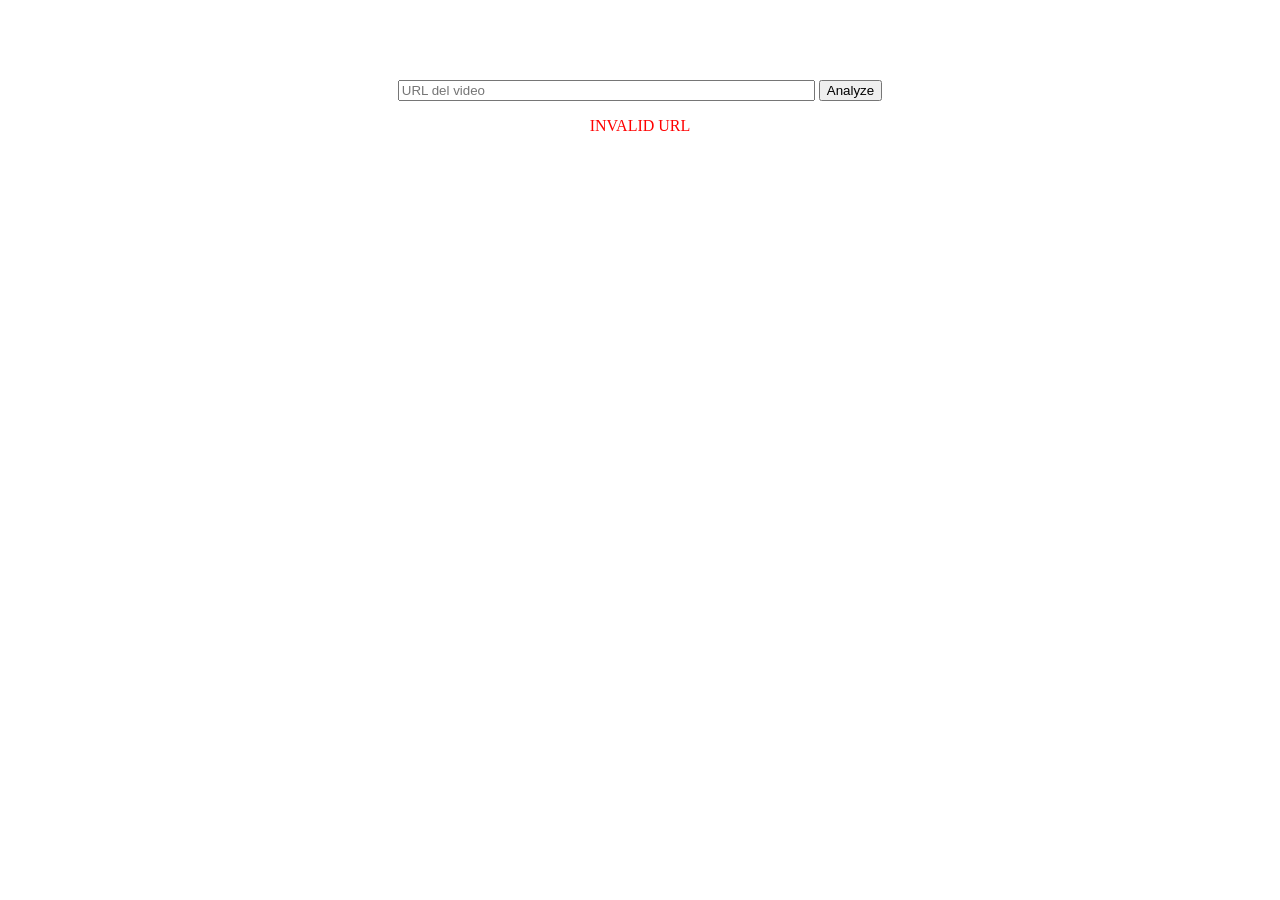
<file: templates/analyzer_error.html>
<!DOCTYPE html>
<html lang="es">
<head>
  <style>
    body {
      text-align: center;
    }
  </style>
  <meta charset="UTF-8">
  <title>Video Analyzer</title>
</head>
<body style="background-image: url('{{ url_for('static', filename='web_background.png') }}'); background-size: auto auto; background-position: center; background-repeat: no-repeat; background-margin: no-margin;">

<h1 style="color: white">Analyze video</h1>

<form method='POST' action="/processing">
  <input type="text" name="video_url" placeholder="URL del video" size="50">
  <input type="submit" value="Analyze">
</form>

<p><span style="color: red;">INVALID URL</span></p>

<pre id="output"></pre>
<!--
<script>
async function analyze() {
  const url = document.getElementById("video_url").value;

  const res = await fetch("http://localhost:5000/processing", {
    method: "POST",
    headers: { "Content-Type": "application/json" },
    body: JSON.stringify({ video_url })
  });

  const data = await res.json();
  document.getElementById("output").textContent =
    JSON.stringify(data, null, 2);
}
</script>-->

</body>
</html>
</file>
